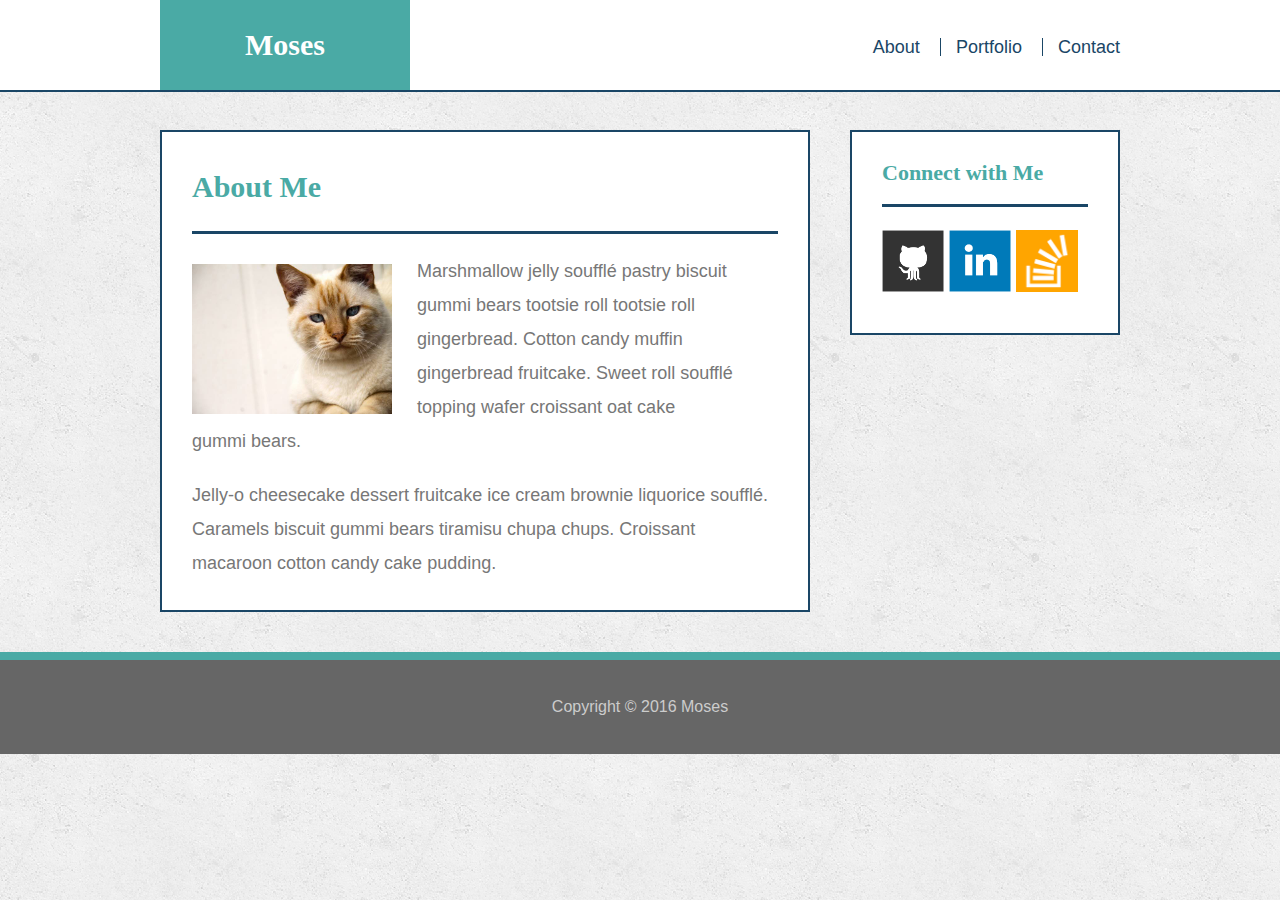
<file: index.html>
<!doctype html>
<html lang="en-us">

<head>
  <meta charset="UTF-8">
  <title>About | Your Name</title>
  <link rel="stylesheet" type="text/css" href="assets/css/reset.css">
  <link rel="stylesheet" type="text/css" href="assets/css/style.css">
</head>

<body>

  <header id="masthead">
    <div class="container">
      <a href="index.html" id="logo">Moses</a>
      <nav>
        <a href="index.html">About</a>
        <a href="portfolio.html">Portfolio</a>
        <a href="contact.html">Contact</a>
      </nav>
    </div>
  </header>

  <div id="main-container" class="container">
    <section class="main-section">
      <h1>About Me</h1>

      <img src="assets/images/cat.jpg" class="auth-image" alt="Your Name">

      <p>Marshmallow jelly souffl&eacute; pastry biscuit gummi bears tootsie roll tootsie roll gingerbread. Cotton candy muffin gingerbread fruitcake. Sweet roll souffl&eacute; topping wafer croissant oat cake gummi&nbsp;bears.</p>

      <p>Jelly-o cheesecake dessert fruitcake ice cream brownie liquorice souffl&eacute;. Caramels biscuit gummi bears tiramisu chupa chups. Croissant macaroon cotton candy cake pudding.</p>

    </section>

    <section class="sidebar">
      <div id="connect">
        <h2>Connect with Me</h2>

        <a href="#"><img src="assets/images/github-128.png" class="social" alt="GitHub" /></a>
        <a href="#"><img src="assets/images/linkedin-128.png" class="social" alt="LinkedIn" /></a>
        <a href="#"><img src="assets/images/stackoverflow-128.png" class="social" alt="Stack Overflow" /></a>
      </div>
    </section>
  </div>

  <footer>
    <div class="container" id="copyright">
      Copyright &copy; 2016 Moses
    </div>
  </footer>
</body>

</html>
</file>
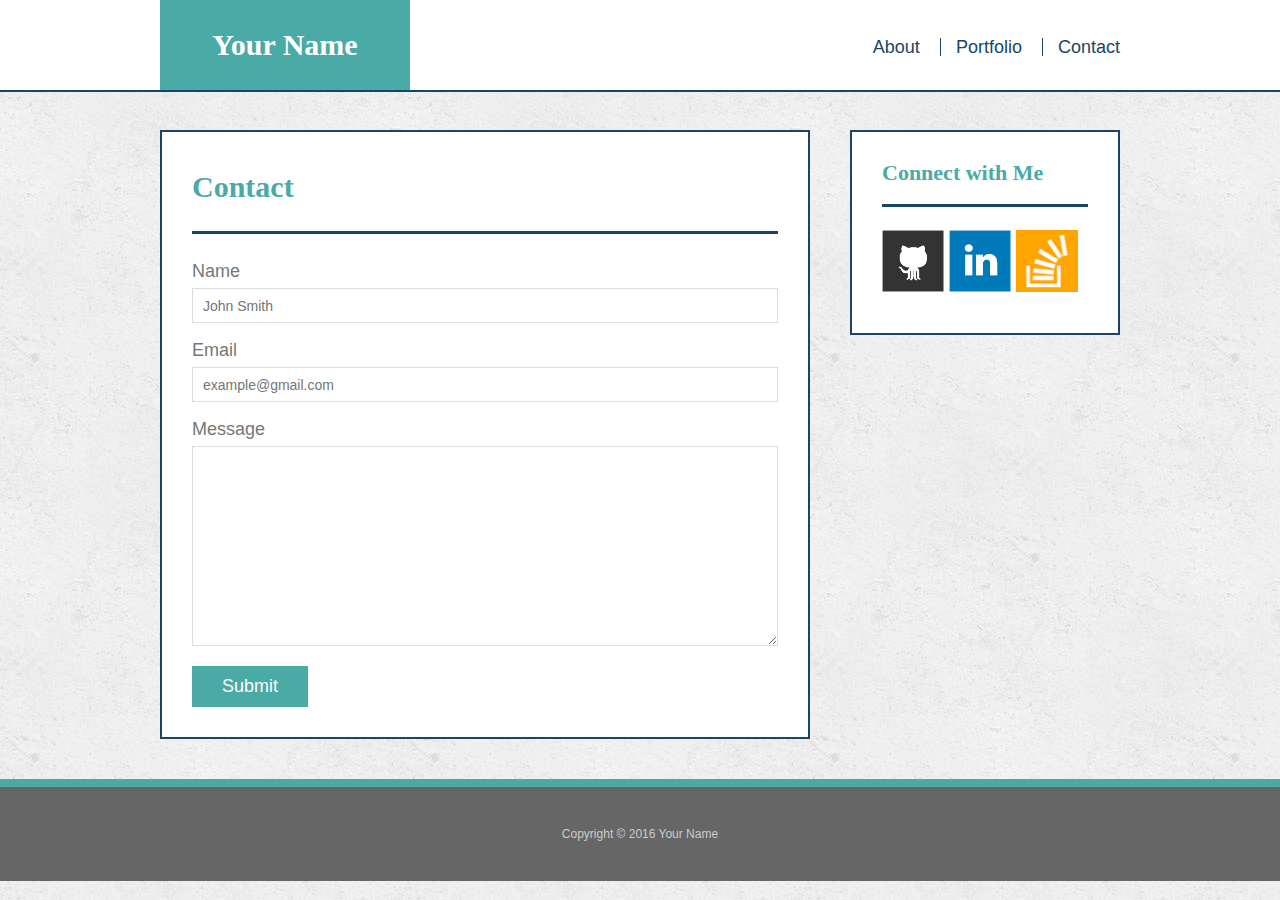
<file: contact.html>
<!doctype html>
<html lang="en-us">

<head>
  <meta charset="UTF-8">
  <title>Contact | Your Name</title>
  <link rel="stylesheet" type="text/css" href="assets/css/reset.css">
  <link rel="stylesheet" type="text/css" href="assets/css/style.css">
</head>

<body>

  <header id="masthead">
    <div class="container">
      <a href="index.html" id="logo">Your Name</a>
      <nav>
        <a href="index.html">About</a>
        <a href="portfolio.html">Portfolio</a>
        <a href="contact.html">Contact</a>
      </nav>
    </div>
  </header>

  <div id="main-container" class="container">
    <section class="main-section">
      <h1>Contact</h1>

      <form id="contact-form">
        <ul>
          <li>
            <label for="name">Name</label>
            <input type="text" id="name" name="name" placeholder="John Smith" required="required">
          </li>
          <li>
            <label for="email">Email</label>
            <input type="email" id="email" name="email" placeholder="example@gmail.com" required="required">
          </li>
          <li>
            <label for="message">Message</label>
            <textarea id="message" name="message" required="required"></textarea>
          </li>
        </ul>
        <input type="submit">
      </form>

    </section>

    <section class="sidebar">
      <div id="connect">
        <h2>Connect with Me</h2>

        <a href="#"><img src="assets/images/github-128.png" class="social" alt="GitHub" /></a>
        <a href="#"><img src="assets/images/linkedin-128.png" class="social" alt="LinkedIn" /></a>
        <a href="#"><img src="assets/images/stackoverflow-128.png" class="social" alt="Stack Overflow" /></a>
      </div>
    </section>
  </div>

  <footer>
    <div class="container">
      Copyright &copy; 2016 Your Name
    </div>
  </footer>
</body>

</html>
</file>
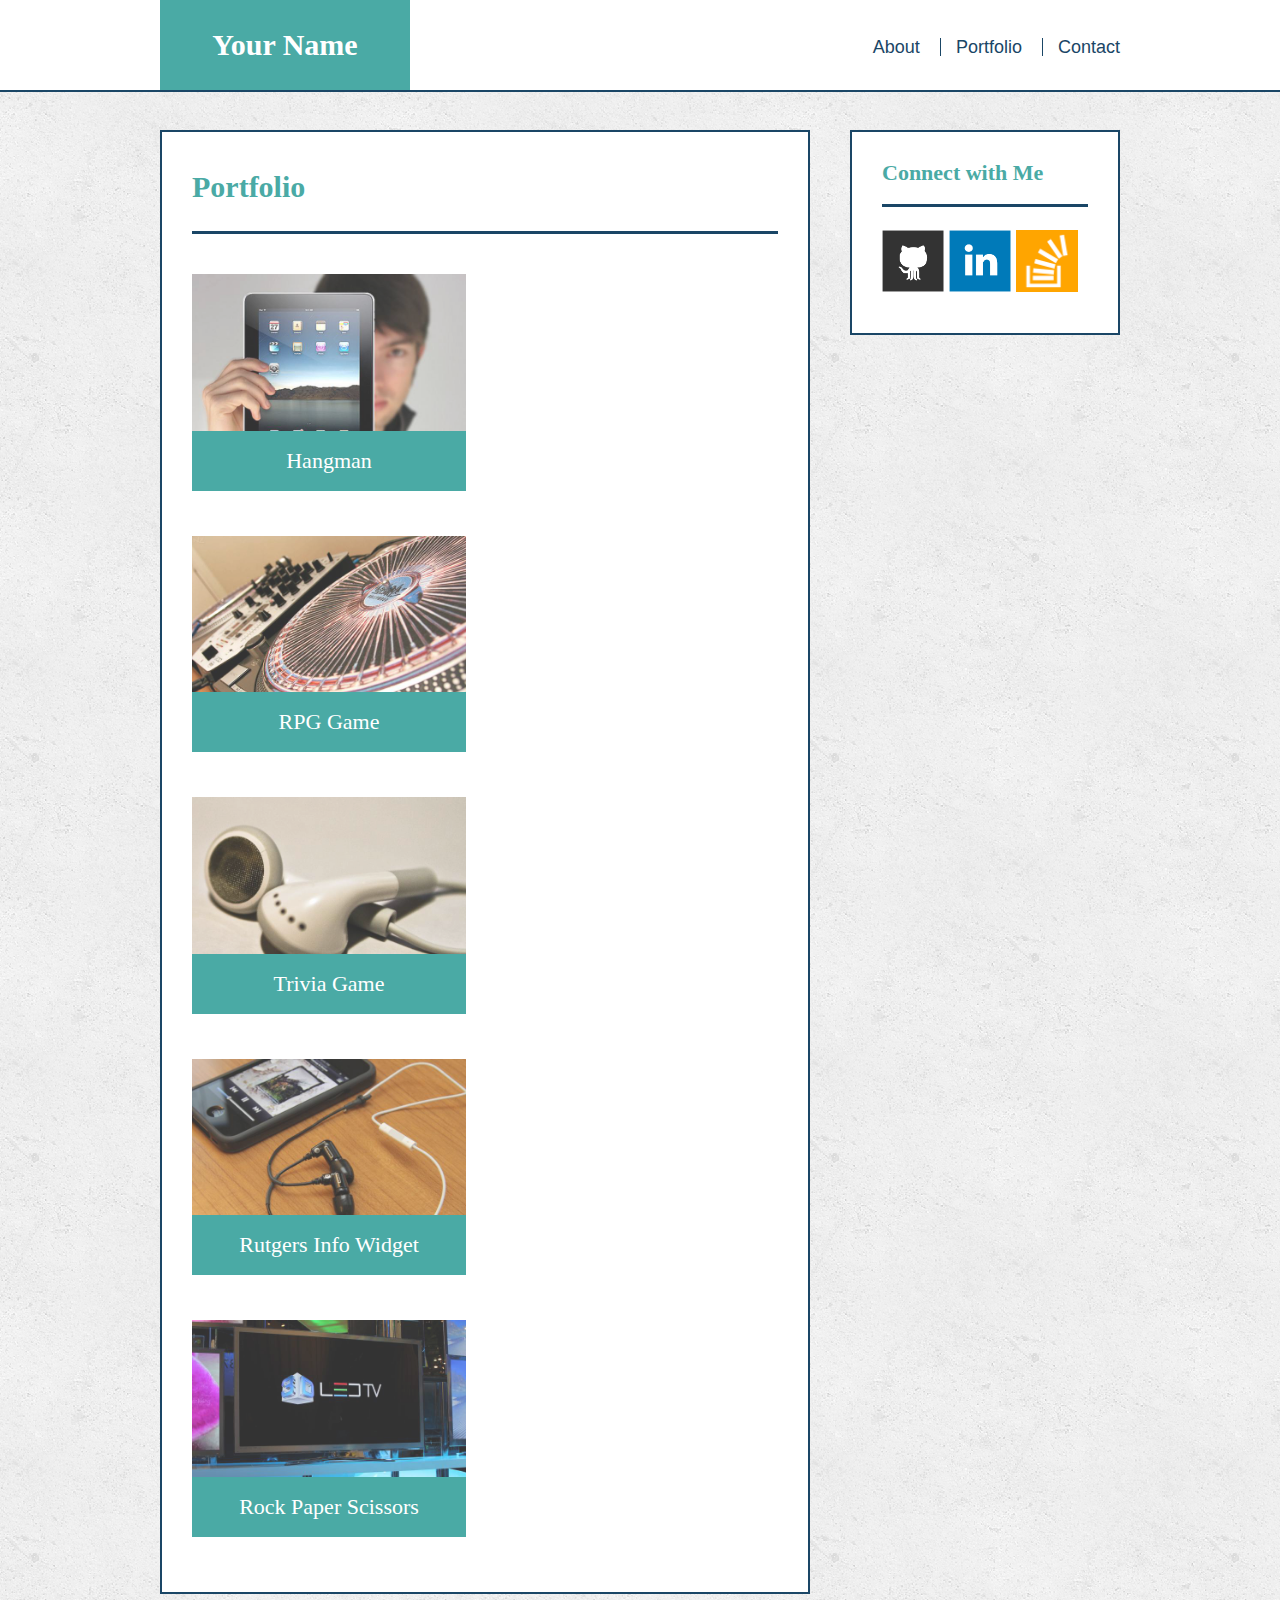
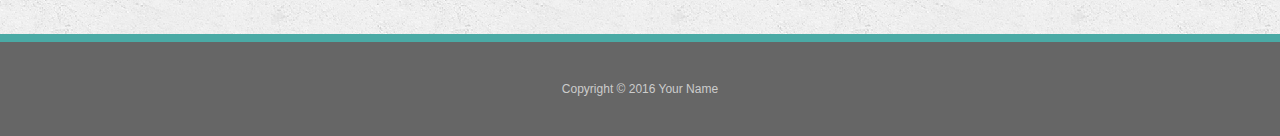
<file: portfolio.html>
<!doctype html>
<html lang="en-us">

<head>
  <meta charset="UTF-8">
  <title>Portfolio | Your Name</title>
  <link rel="stylesheet" type="text/css" href="assets/css/reset.css">
  <link rel="stylesheet" type="text/css" href="assets/css/style.css">
</head>

<body>

  <header id="masthead">
    <div class="container">
      <a href="index.html" id="logo">Your Name</a>
      <nav>
        <a href="index.html">About</a>
        <a href="portfolio.html">Portfolio</a>
        <a href="contact.html">Contact</a>
      </nav>
    </div>
  </header>

  <div id="main-container" class="container">
    <section class="main-section">
      <h1>Portfolio</h1>

      <div class="work">
        <img src="assets/images/technics-q-c-640-480-1.jpg" alt="hangman">

        <h3>Hangman</h3>
      </div>

      <div class="work">
        <img src="assets/images/technics-q-c-640-480-2.jpg" alt="RPG Game">

        <h3>RPG Game</h3>
      </div>

      <div class="work">
        <img src="assets/images/technics-q-c-640-480-5.jpg" alt="Trivia Game">

        <h3>Trivia Game</h3>
      </div>

      <div class="work">
        <img src="assets/images/technics-q-c-640-480-7.jpg" alt="Rutgers Info Widget">

        <h3>Rutgers Info Widget</h3>
      </div>

      <div class="work">
        <img src="assets/images/technics-q-c-640-480-9.jpg" alt="Rock Paper Scissors">

        <h3>Rock Paper Scissors</h3>
      </div>

    </section>

    <section class="sidebar">
      <div id="connect">
        <h2>Connect with Me</h2>

        <a href="#"><img src="assets/images/github-128.png" class="social" alt="GitHub" /></a>
        <a href="#"><img src="assets/images/linkedin-128.png" class="social" alt="LinkedIn" /></a>
        <a href="#"><img src="assets/images/stackoverflow-128.png" class="social" alt="Stack Overflow" /></a>
      </div>
    </section>
  </div>

  <footer>
    <div class="container">
      Copyright &copy; 2016 Your Name
    </div>
  </footer>
</body>

</html>
</file>
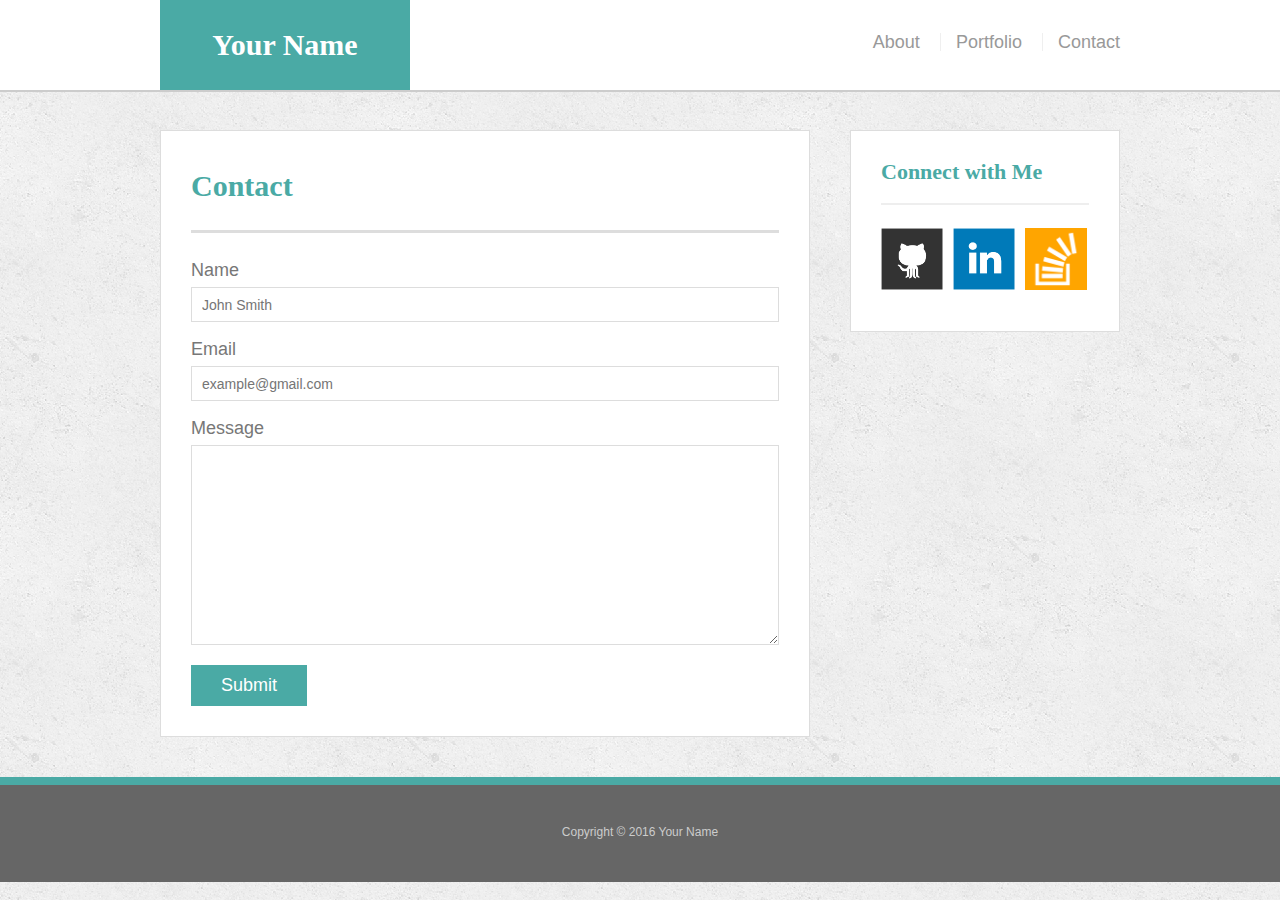
<file: bonus/hover-styles.html>
<!doctype html>
<html lang="en-us">

<head>
  <meta charset="UTF-8">
  <title>Hover Styling</title>
  <link rel="stylesheet" type="text/css" href="assets/css/reset.css">
  <link rel="stylesheet" type="text/css" href="assets/css/style.css">
</head>

<body>

  <header id="masthead">
    <div class="container">
      <a href="#" id="logo">Your Name</a>
      <nav>
        <a href="#">About</a>
        <a href="#">Portfolio</a>
        <a href="#">Contact</a>
      </nav>
    </div>
  </header>

  <div id="main-container" class="container">
    <section class="main-section">
      <h1>Contact</h1>

      <form id="contact-form">
        <ul>
          <li>
            <label for="name">Name</label>
            <input type="text" id="name" name="name" placeholder="John Smith" required="required">
          </li>
          <li>
            <label for="email">Email</label>
            <input type="email" id="email" name="email" placeholder="example@gmail.com" required="required">
          </li>
          <li>
            <label for="message">Message</label>
            <textarea id="message" name="message" required="required"></textarea>
          </li>
        </ul>
        <input type="submit">
      </form>

    </section>

    <section class="sidebar">
      <div id="connect">
        <h2>Connect with Me</h2>

        <img src="assets/images/github-128.png" class="social" alt="Github">
        <img src="assets/images/linkedin-128.png" class="social" alt="LinkedIn">
        <img src="assets/images/stackoverflow-128.png" class="social" alt="Stack Overflow">
      </div>
    </section>
  </div>

  <footer>
    <div class="container">
      Copyright &copy; 2016 Your Name
    </div>
  </footer>
</body>

</html>
</file>
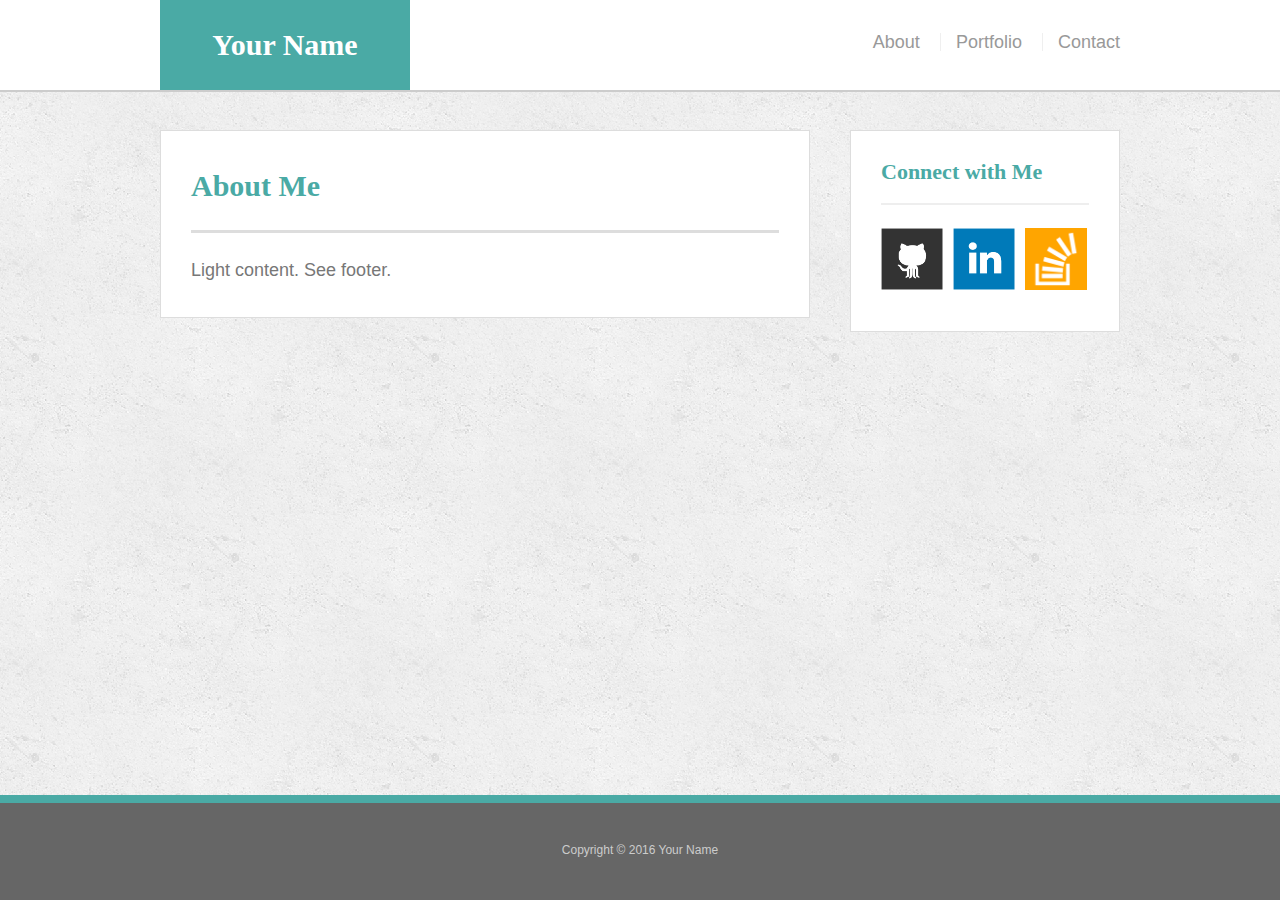
<file: bonus/sticky-footer.html>
<!doctype html>
<html lang="en-us">

<head>
  <meta charset="UTF-8">
  <title>Sticky Footer</title>
  <link rel="stylesheet" type="text/css" href="assets/css/reset.css">
  <link rel="stylesheet" type="text/css" href="assets/css/style.css">
</head>

<body>

  <header id="masthead">
    <div class="container">
      <a href="#" id="logo">Your Name</a>
      <nav>
        <a href="#">About</a>
        <a href="#">Portfolio</a>
        <a href="#">Contact</a>
      </nav>
    </div>
  </header>

  <div class="wrapper">
    <div id="main-container" class="container">
      <section class="main-section">
        <h1>About Me</h1>

        <p>Light content. See footer.</p>

      </section>

      <section class="sidebar">
        <div id="connect">
          <h2>Connect with Me</h2>

          <img src="assets/images/github-128.png" class="social" alt="Github">
          <img src="assets/images/linkedin-128.png" class="social" alt="LinkedIn">
          <img src="assets/images/stackoverflow-128.png" class="social" alt="Stack Overflow">
        </div>
      </section>

      <div class="push"></div>
    </div>
  </div>

  <footer>
    <div class="container">
      Copyright &copy; 2016 Your Name
    </div>
  </footer>
</body>

</html>
</file>
<file: assets/css/style.css>
body {
  font-family: Arial, "Helvetica Neue", Helvetica, sans-serif;
  font-size: 18px;
  line-height: 34px;
  color: #777;
  background: url("../images/concrete_seamless.png");
}

* {
  box-sizing: border-box;
}

/* general */

.container {
  width: 100%;
  max-width: 960px;
  margin: 0 auto;
  clear: both;
}

h1,
h2,
h3,
p {
  margin-bottom: 20px;
}

p:last-child {
  margin-bottom: 0;
}

h1,
h2,
h3 {
  font-family: Georgia, Times, "Times New Roman", serif;
  font-weight: 700;
  color: #4aaaa5;
}

h1 {
  padding-bottom: 20px;
  font-size: 30px;
  line-height: 49px;
  border-bottom: 3px solid rgb(26, 70, 102);
}

h2,
h3 {
  font-size: 22px;
}

/* header */

#masthead {
  position: fixed;
  z-index: 99;
  width: 100%;
  margin: 0 0 30px;
  overflow: auto;
  color: #fff;
  background: #fff;
  border-bottom: 2px solid rgb(26, 70, 102);
}


#logo {
  float: left;
  width: 250px;
  height: 90px;
  font-family: Georgia, Times, "Times New Roman", serif;
  font-size: 30px;
  font-weight: 700;
  line-height: 90px;
  color: #fff;
  text-align: center;
  text-decoration: none;
  background: #4aaaa5;
}

nav {
  float: right;
  margin-top: 30px;
}

nav a {
  display: inline-block;
  padding-left: 15px;
  margin-left: 15px;
  line-height: 18px;
  color: rgb(26, 70, 102);
  text-decoration: none;
  border-left: 1px solid rgb(26, 70, 102);
}

nav a:first-child {
  border-left: 0 none;
}

/* footer */

footer {
  padding: 30px 0;
  clear: both;
  font-size: 12px;
  color: #fff;
  color: #ccc;
  text-align: center;
  background: #666;
  border-top: 8px solid #4aaaa5;
}

#copyright {
  font-size: 16px;
}

/* sidebar */

.sidebar {
  float: right;
  width: 100%;
  max-width: 270px;
  padding: 30px;
  margin-bottom: 20px;
  background: #fff;
  border: 2px solid rgb(26, 70, 102);
}

h3,
.sidebar h2 {
  padding-bottom: 20px;
  margin-bottom: 15px;
  line-height: 22px;
  border-bottom: 3px solid rgb(26, 70, 102);
}

.social {
  width: 62px;
  height: 62px;
  margin-top: 8px;
  margin-right: 5px;
}

.social:last-child {
  margin-right: 0;
}

/* main */

#main-container {
  padding-top: 130px;
}

/*Import for the responsive hw**************************/
.main-section {
  float: left;
  width: 100%;
  max-width: 650px;
  padding: 30px;
  margin: 0 0 40px;
  background: #fff;
  border: 2px solid rgb(26, 70, 102);
}

/* portfolio page */

.work {
  position: relative;
  float: left;

  width: 274px;
  margin: 20px 0 25px;
  overflow: auto;
}

.work:nth-child(even) {
  margin-right: 40px;
}

.work img {
  width: 100%;
  border: 0 none;
  opacity: 0.8;
}

.work h3 {
  position: absolute;
  bottom: 0;
  width: 100%;
  padding: 15px;
  margin-bottom: 0;
  font-weight: 300;
  line-height: 30px;
  color: #fff;
  text-align: center;
  background: #4aaaa5;
  border-bottom: 0;
}

.auth-image {
  float: left;
  width: 200px;
  height: auto;
  margin-top: 10px;
  margin-right: 25px;
}

/* contact page */

#contact-form ul {
  margin-bottom: 20px;
}

#contact-form li {
  margin-bottom: 10px;
}

label,
input[type=text],
input[type=email],
textarea {
  display: block;
  width: 100%;
}

input[type=text],
input[type=email],
textarea {
  height: 35px;
  padding: 0 10px;
  font-size: 14px;
  border: 1px solid #ddd;
}

textarea {
  height: 200px;
}

input[type=submit] {
  padding: 10px 30px;
  font-size: 18px;
  color: #fff;
  cursor: pointer;
  background: #4aaaa5;
  border: 0 none;
}



@media only screen and (max-width: 980px) {

  .container {
    padding: 0 20px;
    max-width: 780px;

  }

  .main-section {
    max-width: 450px;
  }


  .work {
    width: 100%;
  }
/*  .sidebar {
      float: left;
      width: 100%;
      max-width: 650px;

      }*/

    } 

    @media only screen and (max-width: 768px) {


      .main-container {
        overflow: auto;
      }

      .main-section {
        width: 100%;
        max-width: 780px;

      }
      .sidebar {
        float: left;
        width: 100%;
        max-width: 780px;
        margin-bottom: 40px;
      }

      .work {
        width: 45%;
        margin-bottom: 10px;
        margin-right: 0px;
      }


      .work:nth-child(even) {
        float: left;
        margin-right: 0px;
      }

      .work:nth-child(odd){
        float: right;
      }

    } 

    @media only screen and (max-width: 640px) {

      #logo {
        width: 100%;
        max-width: 640px;
      }

      #masthead {
        position: static;
        margin-bottom: 0px;
      }

      #main-container {
        padding-top: 40px;

      }

      nav {
        margin: 0;
        padding: 5px;
        text-align: center;
        width: 100%;
      }
      nav a {
        width: 30%;
        margin-left: 0;
        padding-left: 0px;
        padding-right: 0;

      }

      .work {
        width: 100%;
        margin-bottom: 20px;
      }


    }
</file>
<file: bonus/assets/css/style.css>
body {
  font-family: Arial, "Helvetica Neue", Helvetica, sans-serif;
  font-size: 18px;
  line-height: 34px;
  color: #777;
  background: url("../images/concrete_seamless.png");
}

* {
  box-sizing: border-box;
  margin: 0;
}

/* sticky footer styling */

/* http://ryanfait.com/html5-sticky-footer/ */

html,
body {
  height: 100%;
}

.wrapper {
  height: auto !important;
  height: 100%;
  min-height: 100%;
  margin: 0 auto -105px;
}

footer,
.push {
  height: 105px;
}

/* end sticky footer styling */

/* start hover styling */

#logo:hover,
input[type=submit]:hover {
  background: #5e7f7e;
}

nav a:hover {
  color: #5e7f7e;
}

.social:hover {
  cursor: pointer;
  opacity: 0.8;
}

/* end hover styling */

/* general styling */

.container {
  width: 100%;
  max-width: 960px;
  margin: 0 auto;
  clear: both;
}

h1,
h2,
h3,
p {
  margin-bottom: 20px;
}

p:last-child {
  margin-bottom: 0;
}

h1,
h2,
h3 {
  font-family: Georgia, Times, "Times New Roman", serif;
  font-weight: 700;
  color: #4aaaa5;
}

h1 {
  padding-bottom: 20px;
  font-size: 30px;
  line-height: 49px;
  border-bottom: 3px solid #ddd;
}

h2,
h3 {
  font-size: 22px;
}

/* header */

#masthead {
  position: fixed;
  z-index: 99;
  width: 100%;
  margin: 0 0 30px;
  overflow: auto;
  color: #fff;
  background: #fff;
  border-bottom: 2px solid #ccc;
}

#logo {
  float: left;
  width: 250px;
  height: 90px;
  font-family: Georgia, Times, "Times New Roman", serif;
  font-size: 30px;
  font-weight: 700;
  line-height: 90px;
  color: #fff;
  text-align: center;
  text-decoration: none;
  background: #4aaaa5;
}

nav {
  float: right;
  margin-top: 25px;
}

nav a {
  display: inline-block;
  padding-left: 15px;
  margin-left: 15px;
  line-height: 18px;
  color: #999;
  text-decoration: none;
  border-left: 1px solid #efefef;
}

nav a:first-child {
  border-left: 0 none;
}

/* footer */

footer {
  padding: 30px 0;
  clear: both;
  font-size: 12px;
  color: #fff;
  color: #ccc;
  text-align: center;
  background: #666;
  border-top: 8px solid #4aaaa5;
}

/* sidebar */

.sidebar {
  float: right;
  width: 100%;
  max-width: 270px;
  padding: 30px;
  margin-bottom: 20px;
  background: #fff;
  border: 1px solid #ddd;
}

h3,
.sidebar h2 {
  padding-bottom: 20px;
  margin-bottom: 15px;
  line-height: 22px;
  border-bottom: 2px solid #eee;
}

.social {
  width: 62px;
  height: 62px;
  margin-top: 8px;
  margin-right: 5px;
}

.social:last-child {
  margin-right: 0;
}

/* main */

#main-container {
  padding-top: 130px;
}

.main-section {
  float: left;
  width: 100%;
  max-width: 650px;
  padding: 30px;
  margin: 0 0 40px;
  background: #fff;
  border: 1px solid #ddd;
}

/* contact page */

#contact-form ul {
  margin-bottom: 20px;
}

#contact-form li {
  margin-bottom: 10px;
}

label,
input[type=text],
input[type=email],
textarea {
  display: block;
  width: 100%;
}

input[type=text],
input[type=email],
textarea {
  height: 35px;
  padding: 0 10px;
  font-size: 14px;
  border: 1px solid #ddd;
}

textarea {
  height: 200px;
}

input[type=submit] {
  padding: 10px 30px;
  font-size: 18px;
  color: #fff;
  cursor: pointer;
  background: #4aaaa5;
  border: 0 none;
}
</file>
